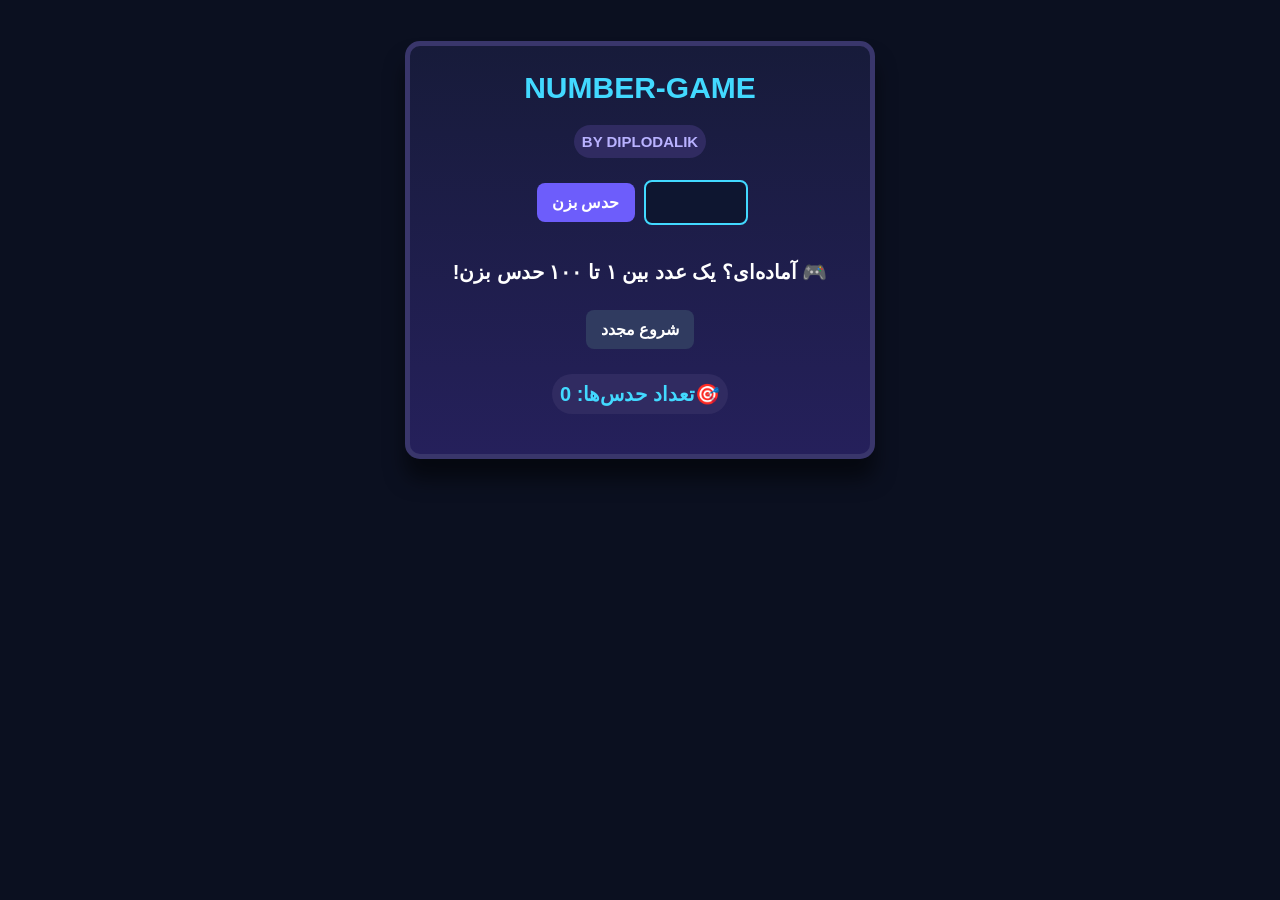
<file: index.html>
<!DOCTYPE html>
<html lang="fa" dir="rtl">

<head>
    <meta charset="UTF-8">
    <link rel="stylesheet" href="style.css">
    <title>بازی حدس اعداد</title>
</head>

<body>
    <div class="gameb">

    <h2 lang="en" dir="ltr">NUMBER-GAME</h2>
    <h3 lang="en" dir="ltr">BY DIPLODALIK</h3>

    <input 
        type="number" 
        id="THENUMBER"
        min="1"
        max="100"
        step="1">

    <button onclick="check()">حدس بزن</button>
    

    <p id="result">🎮 آماده‌ای؟ یک عدد بین ۱ تا ۱۰۰ حدس بزن!</p>

    <button onclick="newg()" class="start">شروع مجدد</button>

    <div class="counter">
    <span>🎯تعداد حدس‌ها:  </span>
    <span id="attempts">0</span>
</div>
    </div>



    <script src="script.js"></script>
</body>
</html>
</file>
<file: style.css>
body {
            font-family: 'Segoe UI', Tahoma, Geneva, Verdana, sans-serif;
            background-color: #0B1020;
            color: #F4F5FF;
            display: flex;
            justify-content: center;
            align-items: center;
            height: 500px;
            margin: 0;
        }
        .gameb {
            background: linear-gradient(180deg, #171B3A, #25205B);
            padding: 20px;
            border-radius: 15px;
            text-align: center;
            box-shadow: 0 20px 20px rgba(0, 0, 0, 0.5);
            width: 420px;
            border: 5px solid #39366B;
        }
        h2 {
            margin-top: 0;
            color: #42D9FF;
            font-size: 30px;
            margin: 5px auto;
        }
        input {
            padding: 10px;
            font-size: 18px;
            width: 80px;
            text-align: center;
            border: 2px solid #42D9FF;
            border-radius: 8px;
            margin-bottom: 15px;
            outline: none;
            background-color: #0E1630;
            color: white;
        }
        button {
            padding: 10px 15px;
            font-size: 16px;
            font-weight: bolder;
            background-color: 	#6D5DFB;
            color: white;
            border: none;
            border-radius: 8px;
            cursor: pointer;
            margin: 5px;
            transition: 0.2s;
        
        }
        button:hover {
            background-color: #5948E8;
            transform: scale(1.05);
        }
        #result {
            margin-top: 20px;
            font-size: 20px;
            font-weight: bold;
            color: white;
            min-height: 25px;
        }
        .start {
            background-color:#303B60;
            color: #FFFFFF;
        }
        h3 {
            background-color: #302B61;
            border-radius: 50px;
            display: table;
            margin: 20px auto;
            padding: 8px;
            font-size: 15px;
            color: #B9B2FF;
        }
        .counter {
            background-color: #302B61;
            display: table;
            margin: 20px auto;
            padding: 8px;
            font-size: 20px;
            border-radius: 50px;
            color: #42D9FF;
            font-weight: bold;
        }










        /* حذف فلش‌های ورودی عدد در Chrome و Edge */

        input[type="number"]::-webkit-inner-spin-button,
        input[type="number"]::-webkit-outer-spin-button {
            -webkit-appearance: none;
            margin: 0;
        }

      /* حذف فلش‌ها در Firefox */
        input[type="number"] {
            -moz-appearance: textfield;
            appearance: textfield;
        }
</file>
